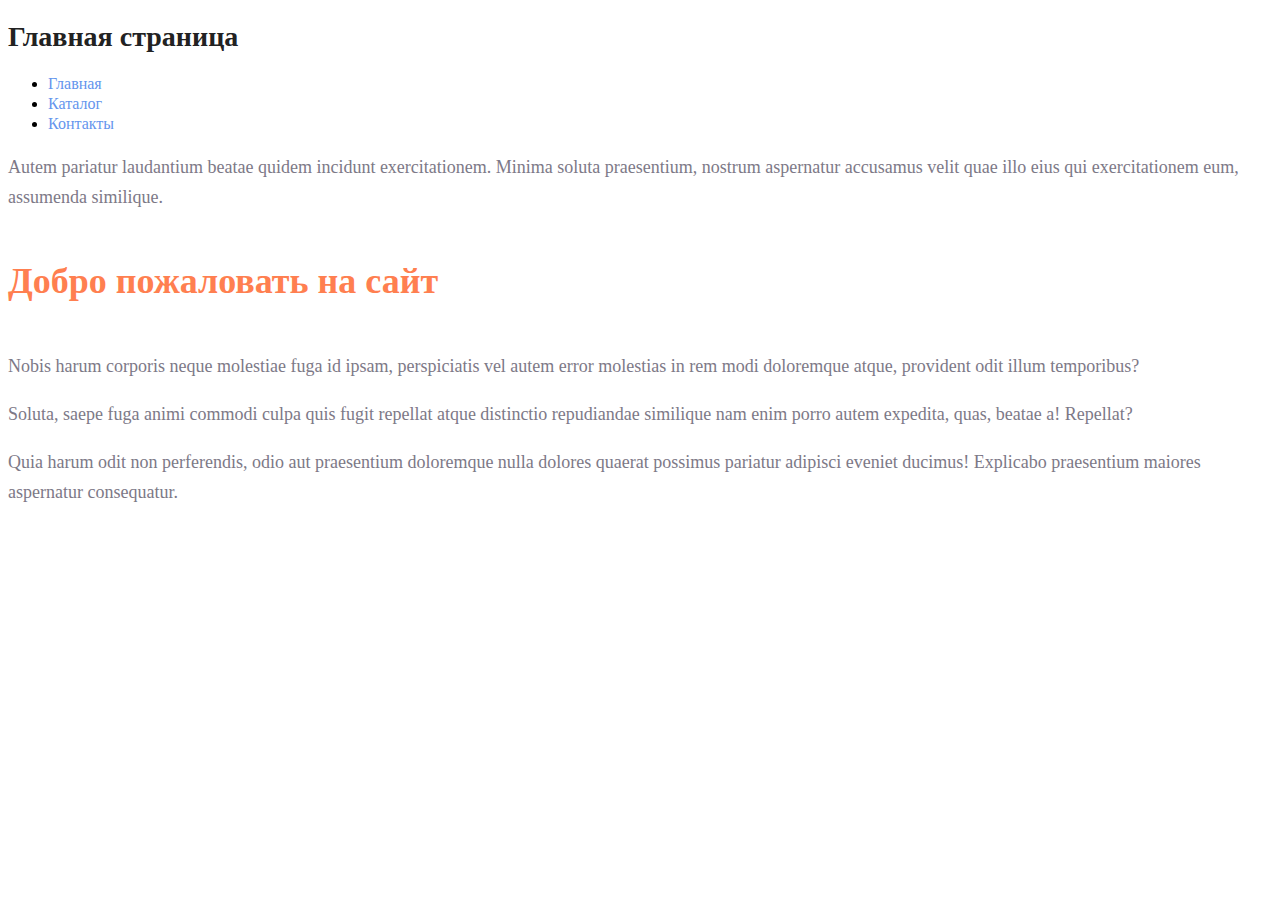
<file: index.html>
<!DOCTYPE html>
<HTML>

<head>
    <meta charset="UTF-8">
    <meta name="viewport" content="width=device-width, initial-scale=1.0">
    <link rel="stylesheet" href="style.css">
    <title>HomeWork №1</title>
</head>

<body>
    <h1>Главная страница</h1>
    <nav>
        <ul>
            <li><a class="link" href="index.html">Главная</a></li>
            <li><a class="link" href="catalog/catalog.html">Каталог</a></li>
            <li><a class="link" href="contacts.html">Контакты</a></li>
        </ul>
    </nav>
    <p>Autem pariatur laudantium beatae quidem incidunt exercitationem. Minima soluta praesentium, nostrum aspernatur accusamus velit quae illo eius qui exercitationem eum, assumenda similique.</p>
    <h2>Добро пожаловать на сайт</h2>
    <p>Nobis harum corporis neque molestiae fuga id ipsam, perspiciatis vel autem error molestias in rem modi doloremque atque, provident odit illum temporibus?</p>
    <p>Soluta, saepe fuga animi commodi culpa quis fugit repellat atque distinctio repudiandae similique nam enim porro autem expedita, quas, beatae a! Repellat?</p>
    <p>Quia harum odit non perferendis, odio aut praesentium doloremque nulla dolores quaerat possimus pariatur adipisci eveniet ducimus! Explicabo praesentium maiores aspernatur consequatur.</p>
</body>

</HTML>
</file>
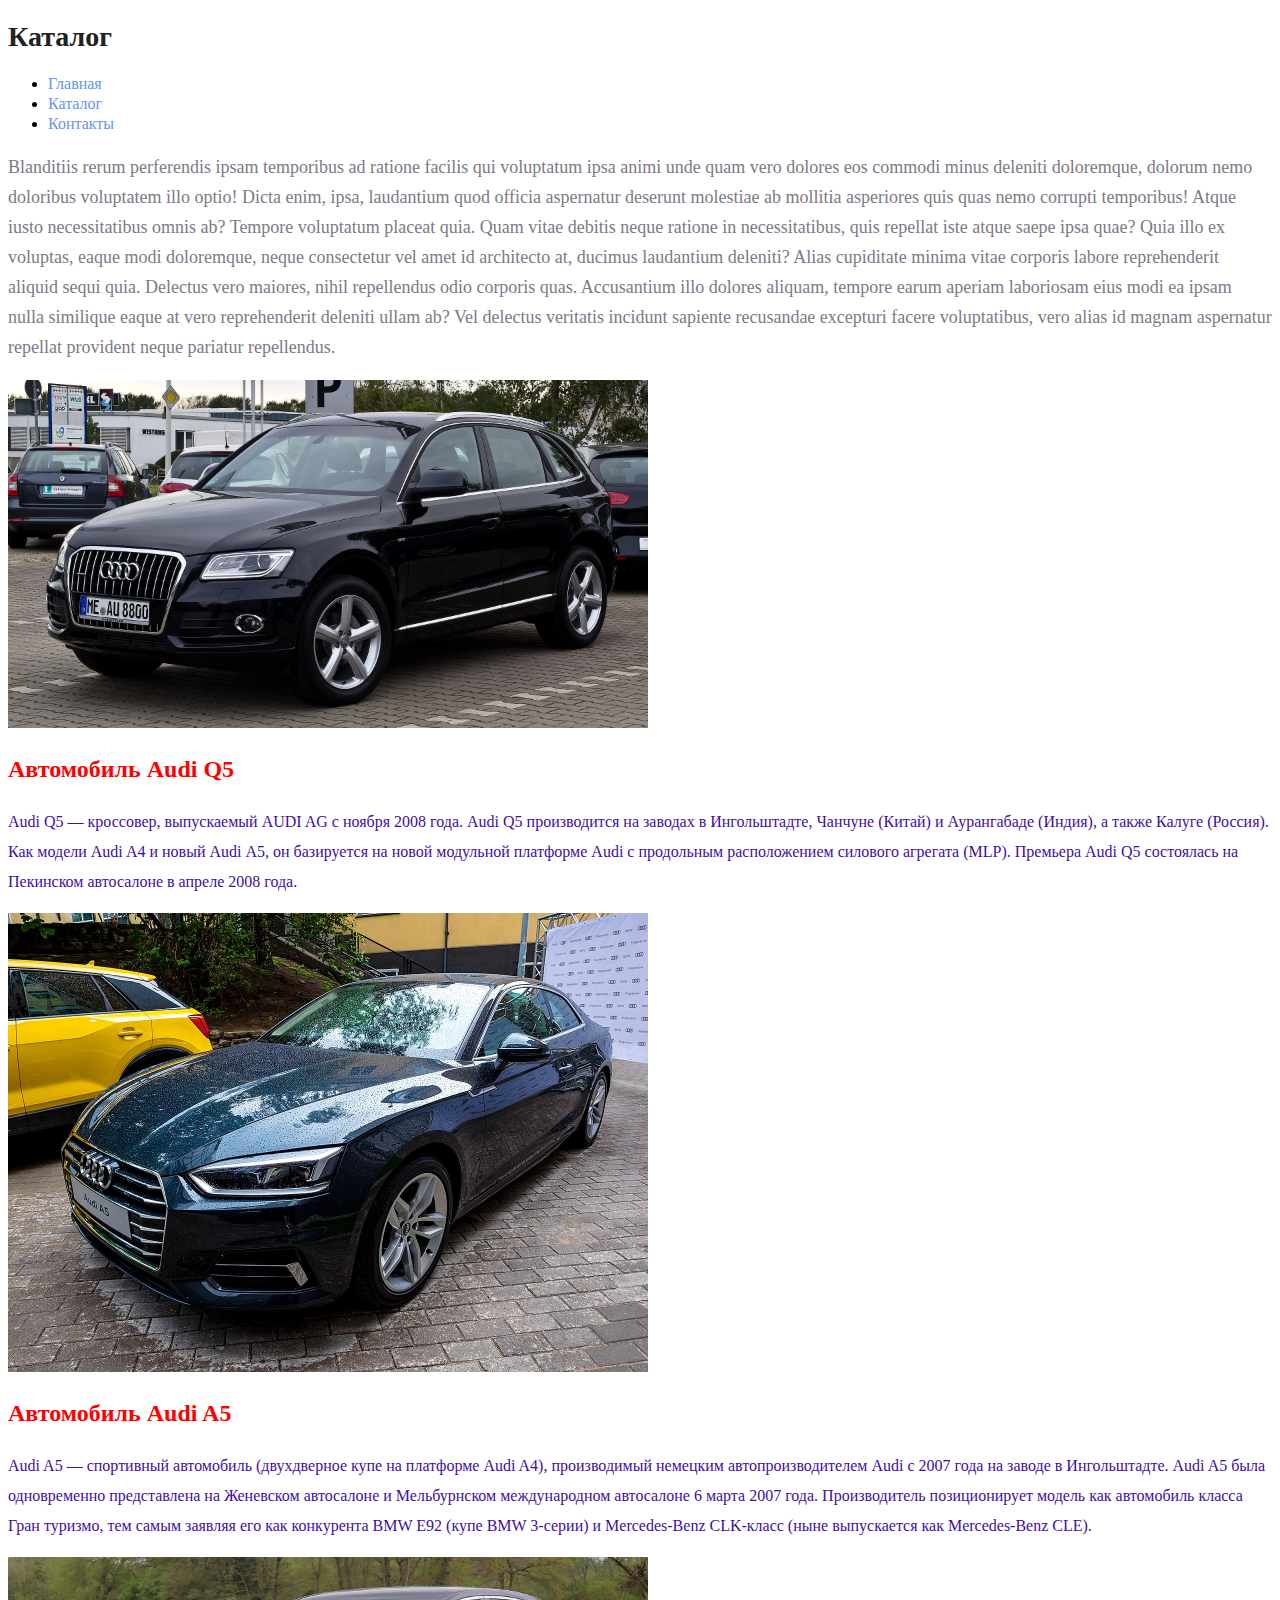
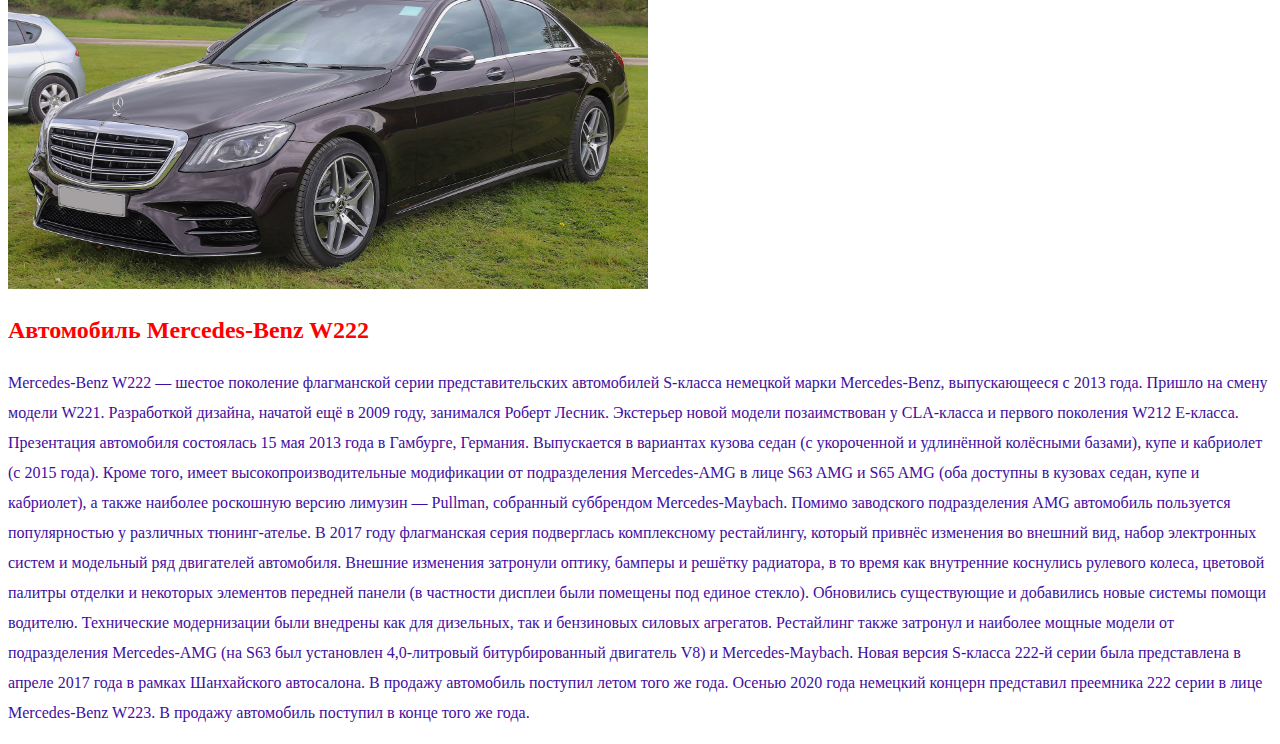
<file: catalog/catalog.html>
<!DOCTYPE html>
<HTML>

<head>
    <meta charset="UTF-8">
    <meta name="viewport" content="width=device-width, initial-scale=1.0">
    <link rel="stylesheet" href="../style.css">
    <title>HomeWork №1</title>
</head>

<body>
    <h1>Каталог</h1>
    <nav>
        <ul>
            <li><a class="link" href="../index.html">Главная</a></li>
            <li><a class="link" href="catalog.html">Каталог</a></li>
            <li><a class="link" href="../contacts.html">Контакты</a></li>
        </ul>
    </nav>
    <p>Blanditiis rerum perferendis ipsam temporibus ad ratione facilis qui voluptatum ipsa animi unde quam vero dolores eos commodi minus deleniti doloremque, dolorum nemo doloribus voluptatem illo optio! Dicta enim, ipsa, laudantium quod officia aspernatur
        deserunt molestiae ab mollitia asperiores quis quas nemo corrupti temporibus! Atque iusto necessitatibus omnis ab? Tempore voluptatum placeat quia. Quam vitae debitis neque ratione in necessitatibus, quis repellat iste atque saepe ipsa quae? Quia
        illo ex voluptas, eaque modi doloremque, neque consectetur vel amet id architecto at, ducimus laudantium deleniti? Alias cupiditate minima vitae corporis labore reprehenderit aliquid sequi quia. Delectus vero maiores, nihil repellendus odio corporis
        quas. Accusantium illo dolores aliquam, tempore earum aperiam laboriosam eius modi ea ipsam nulla similique eaque at vero reprehenderit deleniti ullam ab? Vel delectus veritatis incidunt sapiente recusandae excepturi facere voluptatibus, vero
        alias id magnam aspernatur repellat provident neque pariatur repellendus.</p>
    <div class="produkt" alt="Audi Q5">
        <img src="../img/a1.jpg" width="640">
        <h3>Автомобиль Audi Q5</h3>
        <p>Audi Q5 — кроссовер, выпускаемый AUDI AG с ноября 2008 года. Audi Q5 производится на заводах в Ингольштадте, Чанчуне (Китай) и Аурангабаде (Индия), а также Калуге (Россия). Как модели Audi A4 и новый Audi А5, он базируется на новой модульной платформе
            Audi с продольным расположением силового агрегата (MLP). Премьера Audi Q5 состоялась на Пекинском автосалоне в апреле 2008 года.</p>
    </div>
    <div class="produkt" alt="Audi A5">
        <img src="../img/a2.jpg" width="640">
        <h3>Автомобиль Audi A5</h3>
        <p>Audi A5 — спортивный автомобиль (двухдверное купе на платформе Audi A4), производимый немецким aвтопроизводителем Audi с 2007 года на заводе в Ингольштадте. Audi A5 была одновременно представлена на Женевском автосалоне и Мельбурнском международном
            автосалоне 6 марта 2007 года. Производитель позиционирует модель как автомобиль класса Гран туризмо, тем самым заявляя его как конкурента BMW E92 (купе BMW 3-серии) и Mercedes-Benz CLK-класс (ныне выпускается как Mercedes-Benz CLE).</p>
    </div>
    <div class="produkt" alt="Mercedes-Benz W222">
        <img src="../img/m1.jpg" width="640">
        <h3>Автомобиль Mercedes-Benz W222</h3>
        <p>Mercedes-Benz W222 — шестое поколение флагманской серии представительских автомобилей S-класса немецкой марки Mercedes-Benz, выпускающееся с 2013 года. Пришло на смену модели W221. Разработкой дизайна, начатой ещё в 2009 году, занимался Роберт
            Лесник. Экстерьер новой модели позаимствован у CLA-класса и первого поколения W212 E-класса. Презентация автомобиля состоялась 15 мая 2013 года в Гамбурге, Германия. Выпускается в вариантах кузова седан (с укороченной и удлинённой колёсными
            базами), купе и кабриолет (с 2015 года). Кроме того, имеет высокопроизводительные модификации от подразделения Mercedes-AMG в лице S63 AMG и S65 AMG (оба доступны в кузовах седан, купе и кабриолет), а также наиболее роскошную версию лимузин
            — Pullman, собранный суббрендом Mercedes-Maybach. Помимо заводского подразделения AMG автомобиль пользуется популярностью у различных тюнинг-ателье. В 2017 году флагманская серия подверглась комплексному рестайлингу, который привнёс изменения
            во внешний вид, набор электронных систем и модельный ряд двигателей автомобиля. Внешние изменения затронули оптику, бамперы и решётку радиатора, в то время как внутренние коснулись рулевого колеса, цветовой палитры отделки и некоторых элементов
            передней панели (в частности дисплеи были помещены под единое стекло). Обновились существующие и добавились новые системы помощи водителю. Технические модернизации были внедрены как для дизельных, так и бензиновых силовых агрегатов. Рестайлинг
            также затронул и наиболее мощные модели от подразделения Mercedes-AMG (на S63 был установлен 4,0-литровый битурбированный двигатель V8) и Mercedes-Maybach. Новая версия S-класса 222-й серии была представлена в апреле 2017 года в рамках Шанхайского
            автосалона. В продажу автомобиль поступил летом того же года. Осенью 2020 года немецкий концерн представил преемника 222 серии в лице Mercedes-Benz W223. В продажу автомобиль поступил в конце того же года.</p>
    </div>
</body>

</HTML>
</file>
<file: style.css>
a {
    text-decoration: none;
}

.link {
    color: cornflowerblue;
    font-size: 16px;
    line-height: 20px;
}

h1 {
    color: #222222;
    font-size: 28px;
    line-height: 36px;
    font-weight: bold;
}

h2 {
    color: coral;
    font-style: normal;
    font-weight: 700;
    font-size: 36px;
    line-height: 80px;
}

p {
    font-style: normal;
    font-weight: 300;
    font-size: 18px;
    line-height: 30px;
    color: #7D7987
}

.produkt h3 {
    color: rgb(255, 0, 0);
    font-style: normal;
    font-weight: 700;
    font-size: 24px;
}

.produkt p {
    font-style: normal;
    font-weight: 300;
    font-size: 16px;
    line-height: 30px;
    color: #3f0ea2
}
</file>
